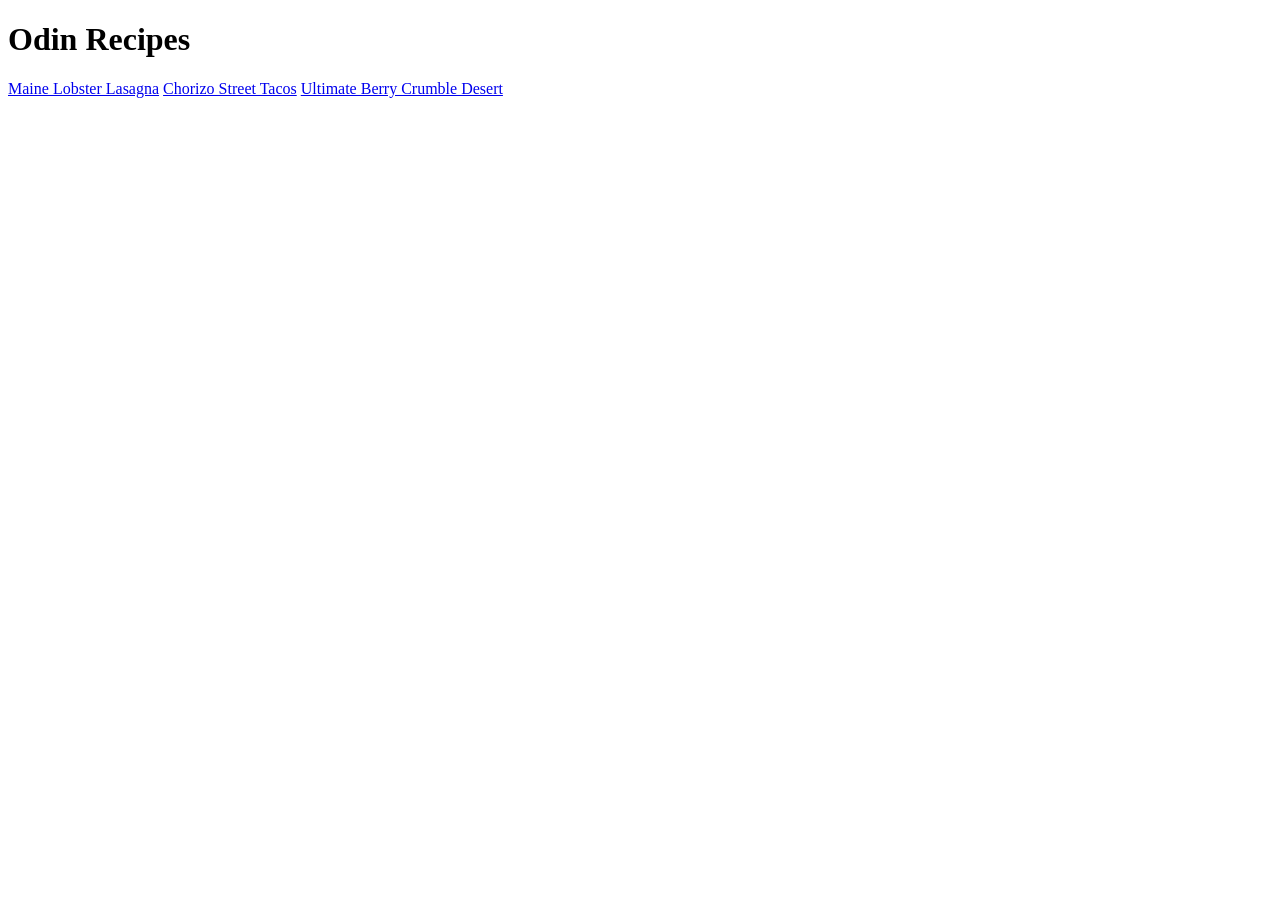
<file: index.html>
<!DOCTYPE html>
<html lang="en">
<head>
    <meta charset="UTF-8">
    <meta http-equiv="X-UA-Compatible" content="IE=edge">
    <meta name="viewport" content="width=device-width, initial-scale=1.0">
    <title>Basic Recipe Website</title>
    <link rel="styles" href="C:\Users\16065\OneDrive\Desktop\Odin Project\recipes\styles.css"></href>
</head>
<body>
    <h1>Odin Recipes</h1>
    <a href="./recipesExplained/lasagna.html">Maine Lobster Lasagna</a>
    <a href="./recipesExplained/tacos.html">Chorizo Street Tacos</a>
    <a href="./recipes/recipesExplained/berryCrumble.html">Ultimate Berry Crumble Desert</a>
</body>
</html>
</file>
